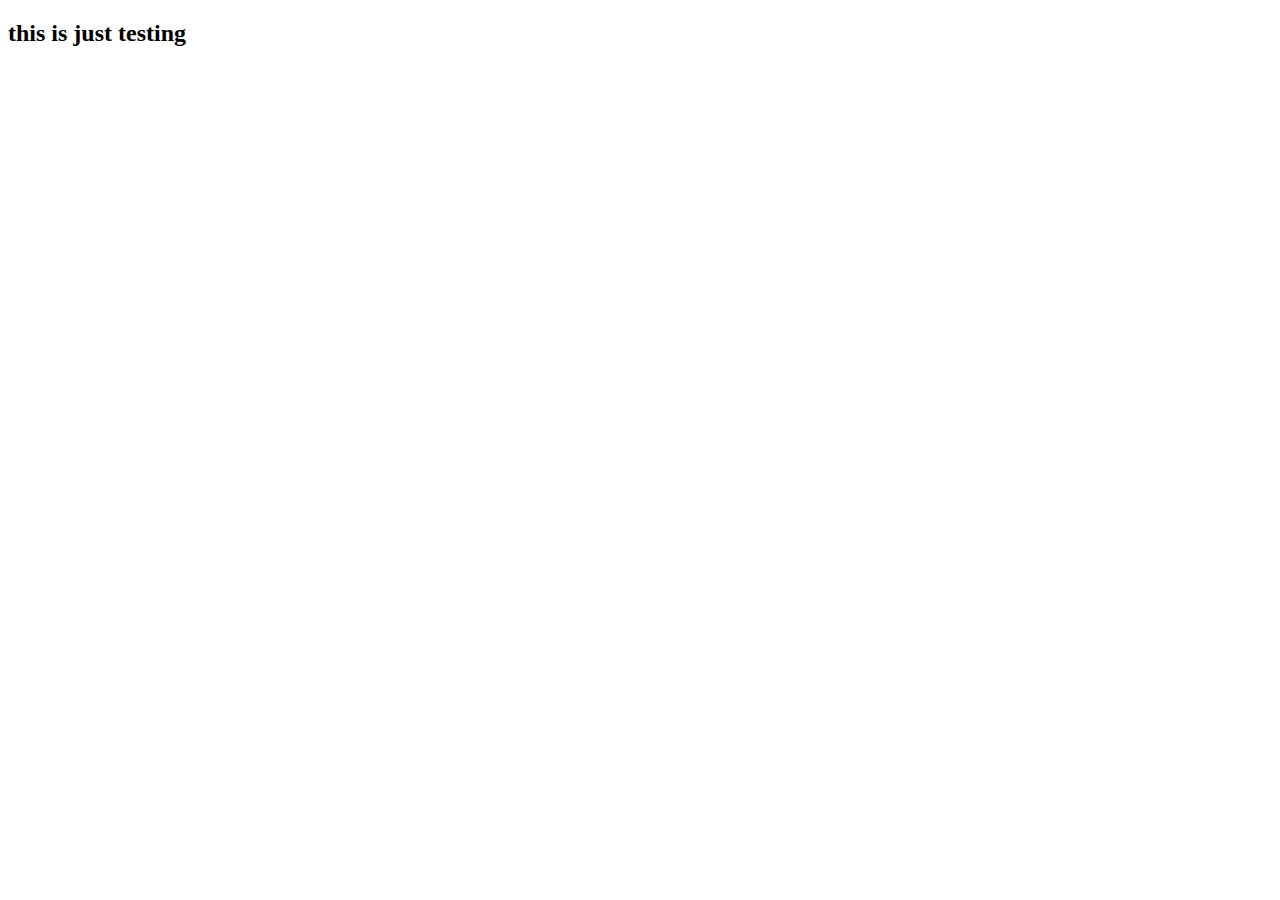
<file: src/main/resources/templates/base.html>
<!DOCTYPE html>
<html lang="en" xmlns:th="http://www.thymeleaf.org">
    <head>
        <meta charset="UTF-8">
        <meta name="viewport" content="width=device-width, initial-scale=1.0">
        <title layout:fragment="mtitle"></title>
    </head>
    
    <body>
        <h2> this is just testing</h2>

    </body>
</html>
</file>
